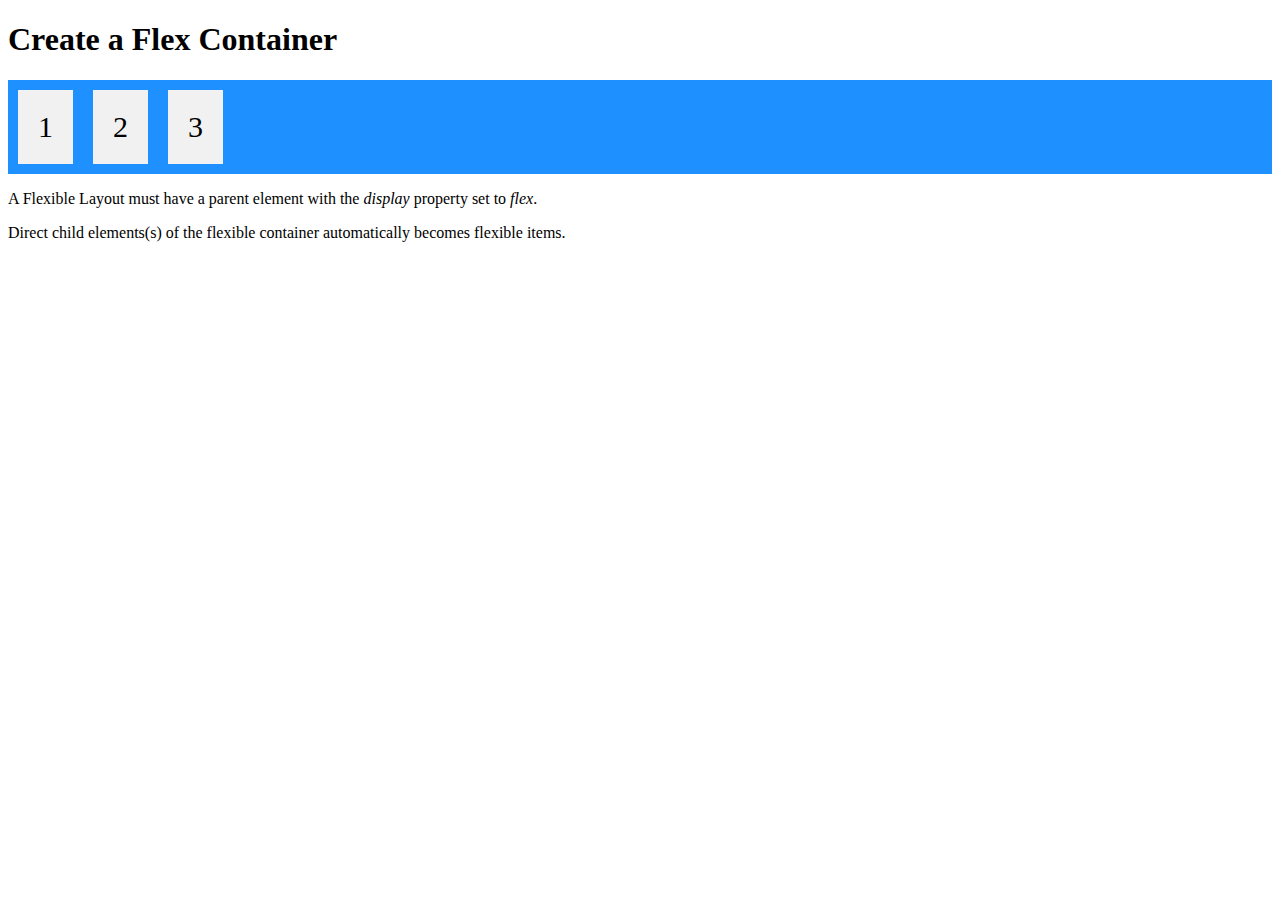
<file: Actividades html/index.html>
<!DOCTYPE html>
<html>
<head>
<style>
.flex-container {
  display: flex;
  background-color: DodgerBlue;
}

.flex-container > div {
  background-color: #f1f1f1;
  margin: 10px;
  padding: 20px;
  font-size: 30px;
}
</style>

</head>
<body>

<h1>Create a Flex Container</h1>

<div class="flex-container">
  <div>1</div>
  <div>2</div>
  <div>3</div>  
</div>

<p>A Flexible Layout must have a parent element with the <em>display</em> property set to <em>flex</em>.</p>

<p>Direct child elements(s) of the flexible container automatically becomes flexible items.</p>

</body>
</html>
</file>
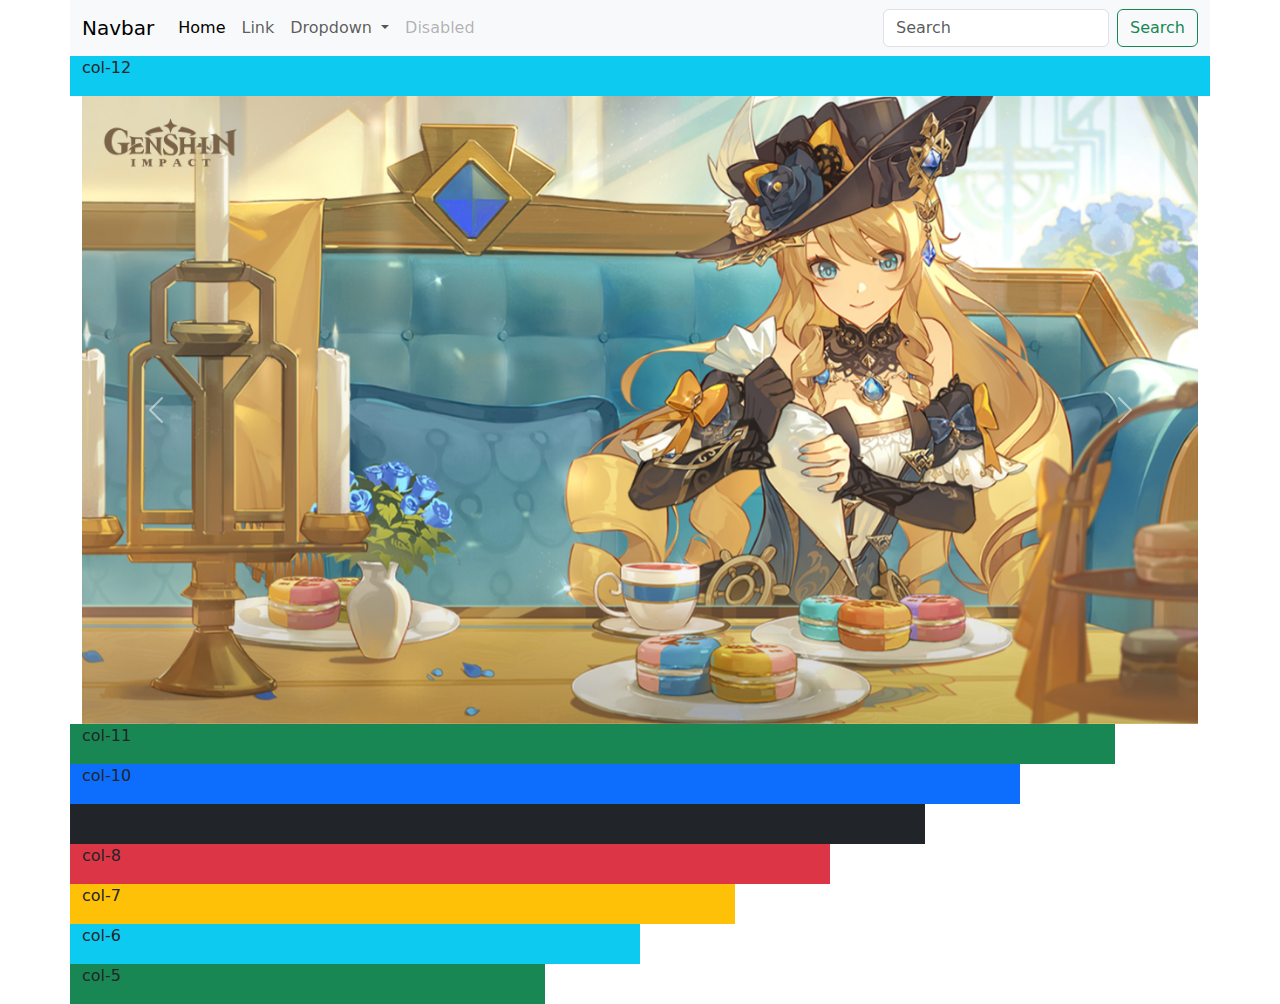
<file: Actividades html/boostrap/index.html>
<!doctype html>
<html lang="en">
  <head>
    <meta charset="utf-8">
    <meta name="viewport" content="width=device-width, initial-scale=1">
    <title>Bootstrap demo</title>
    <link href="https://cdn.jsdelivr.net/npm/bootstrap@5.3.3/dist/css/bootstrap.min.css" rel="stylesheet" integrity="sha384-QWTKZyjpPEjISv5WaRU9OFeRpok6YctnYmDr5pNlyT2bRjXh0JMhjY6hW+ALEwIH" crossorigin="anonymous">
  </head>
  <body>

  <!-- info, primary, dark, danger, warning, ligth, success-->
    <div class="container bg-ligth">
        <div class="row">
            <nav class="navbar navbar-expand-lg bg-body-tertiary">
                <div class="container-fluid">
                  <a class="navbar-brand" href="#">Navbar</a>
                  <button class="navbar-toggler" type="button" data-bs-toggle="collapse" data-bs-target="#navbarSupportedContent" aria-controls="navbarSupportedContent" aria-expanded="false" aria-label="Toggle navigation">
                    <span class="navbar-toggler-icon"></span>
                  </button>
                  <div class="collapse navbar-collapse" id="navbarSupportedContent">
                    <ul class="navbar-nav me-auto mb-2 mb-lg-0">
                      <li class="nav-item">
                        <a class="nav-link active" aria-current="page" href="#">Home</a>
                      </li>
                      <li class="nav-item">
                        <a class="nav-link" href="#">Link</a>
                      </li>
                      <li class="nav-item dropdown">
                        <a class="nav-link dropdown-toggle" href="#" role="button" data-bs-toggle="dropdown" aria-expanded="false">
                          Dropdown
                        </a>
                        <ul class="dropdown-menu">
                          <li><a class="dropdown-item" href="#">Action</a></li>
                          <li><a class="dropdown-item" href="#">Another action</a></li>
                          <li><hr class="dropdown-divider"></li>
                          <li><a class="dropdown-item" href="#">Something else here</a></li>
                        </ul>
                      </li>
                      <li class="nav-item">
                        <a class="nav-link disabled" aria-disabled="true">Disabled</a>
                      </li>
                    </ul>
                    <form class="d-flex" role="search">
                      <input class="form-control me-2" type="search" placeholder="Search" aria-label="Search">
                      <button class="btn btn-outline-success" type="submit">Search</button>
                    </form>
                  </div>
                </div>
              </nav>
            <div class="col-12 bg-info">
                <p>col-12</p>
            </div>
        </div>
    </div>

    <div class="container bg-ligth">
        <div class="row">
            <div id="carouselExample" class="carousel slide">
                <div class="carousel-inner">
                  <div class="carousel-item active">
                    <img src="img/1702839261511.jpg" class="d-block w-100" alt="...">
                  </div>
                  <div class="carousel-item">
                    <img src="img/1706463551787.jpg" class="d-block w-100" alt="...">
                  </div>
                  <div class="carousel-item">
                    <img src="img/1717437956422.jpg" class="d-block w-100" alt="...">
                  </div>
                </div>
                <button class="carousel-control-prev" type="button" data-bs-target="#carouselExample" data-bs-slide="prev">
                  <span class="carousel-control-prev-icon" aria-hidden="true"></span>
                  <span class="visually-hidden">Previous</span>
                </button>
                <button class="carousel-control-next" type="button" data-bs-target="#carouselExample" data-bs-slide="next">
                  <span class="carousel-control-next-icon" aria-hidden="true"></span>
                  <span class="visually-hidden">Next</span>
                </button>
              </div>
            <div class="col-11 bg-success">
                <p>col-11</p>
            </div>
        </div>
    </div>

    <div class="container bg-ligth">
        <div class="row">
            <div class="col-10 bg-primary">
                <p>col-10</p>
            </div>
        </div>
    </div>

    <div class="container bg-ligth">
        <div class="row">
            <div class="col-9 bg-dark">
                <p>col-9</p>
            </div>
        </div>
    </div>

    <div class="container bg-ligth">
        <div class="row">
            <div class="col-8 bg-danger">
                <p>col-8</p>
            </div>
        </div>
    </div>

    <div class="container bg-ligth">
        <div class="row">
            <div class="col-7 bg-warning">
                <p>col-7</p>
            </div>
        </div>
    </div>

    <div class="container bg-ligth">
        <div class="row">
            <div class="col-6 bg-info">
                <p>col-6</p>
            </div>
        </div>
    </div>

    <div class="container bg-ligth">
        <div class="row">
            <div class="col-5 bg-success">
                <p>col-5</p>
            </div>
        </div>
    </div>

    <script src="https://cdn.jsdelivr.net/npm/bootstrap@5.3.3/dist/js/bootstrap.bundle.min.js" integrity="sha384-YvpcrYf0tY3lHB60NNkmXc5s9fDVZLESaAA55NDzOxhy9GkcIdslK1eN7N6jIeHz" crossorigin="anonymous"></script>
  </body>
</html>
</file>
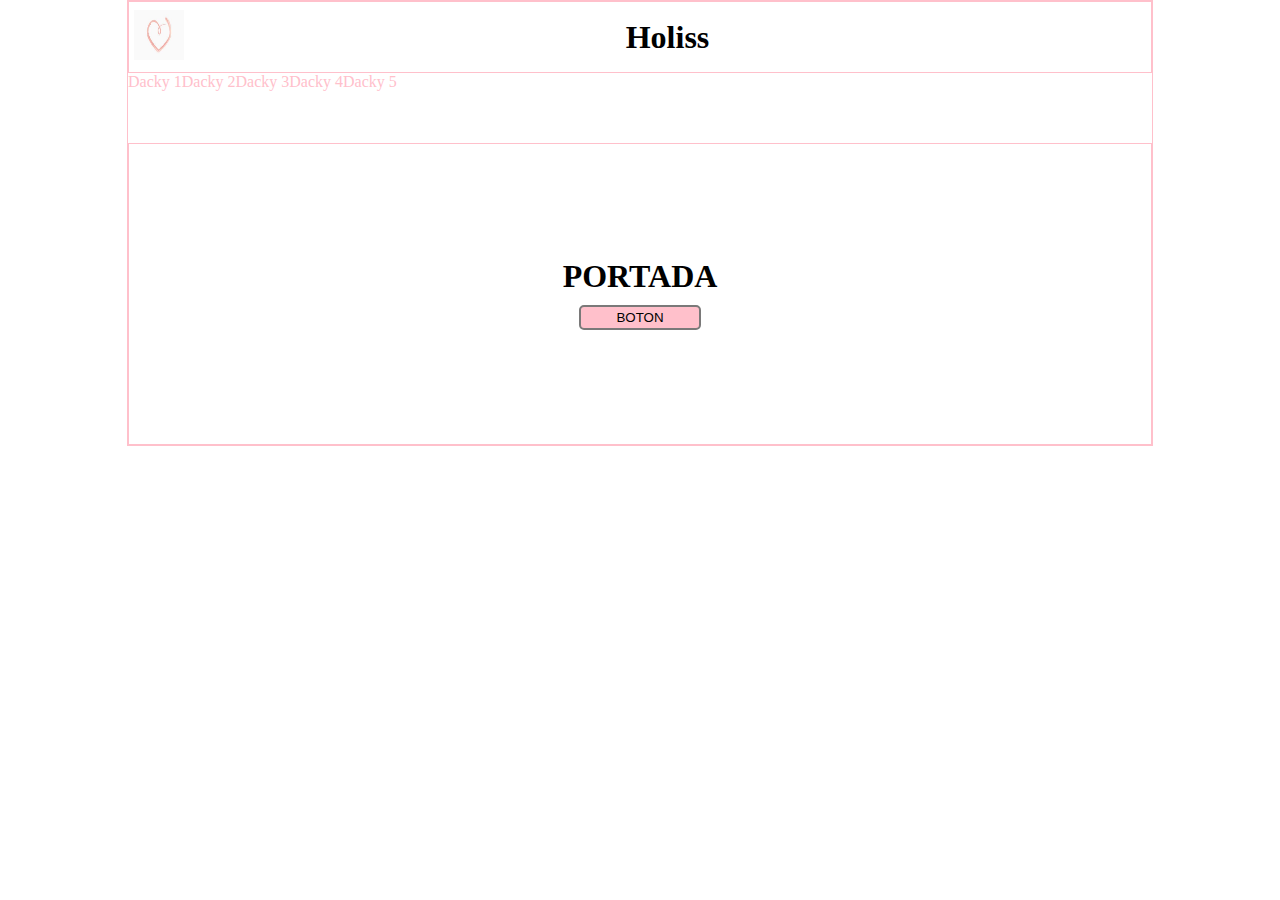
<file: Actividades html/holi.html>
<!DOCTYPE html>
<html>
    <head>
        <meta charset="UFT-8">
        <meta name="viewport" content="width=device-widtg, initial-scal-sacle=1.0">
        <link rel="stylesheet" href="style.css">

        <title>Las Flipantes aventuras de Dacky</title>

    </head>

    <body>
        <div class="container">
        <header>
           <a href="#"><img src="img/images.jpg" alt=""></a> 
            <h1>Holiss</h1>
        </header>
        <nav>
            <ul>
                <li><a href=" ">Dacky 1</a></li>
                <li><a href=" ">Dacky 2</a></li>
                <li><a href=" ">Dacky 3</a></li>
                <li><a href=" ">Dacky 4</a></li>
                <li><a href=" ">Dacky 5</a></li>
            </ul>
        </nav>
        <section class="portada">
            <h1>PORTADA</h1>
            <button>BOTON</button>
        </section>

        <section class="tarjetas">
            <article>
                
            </article>
        </section>
        </div>
    </body>
</html>
</file>
<file: Actividades html/style.css>
*{
    margin: 0px;
    padding: 0px;

}

body{
    font-family: 'segoe UI' ;
    background-color: white;
    color: black;
    display: flex;
    justify-content: center;
}

.container{
    height: auto;
    border: 1px solid pink;
    width: 80%;

}

header{
    border: 1px solid pink;
    height: 70px;
    display: flex;
    justify-content: space-between;
    align-items: center;
}

header img{
    width: 50px;
    height: 50px;
    clip: circle(50%);
    margin-left: 5px;
}

header h1{
    text-align: center;
    flex: 1;
}

nav{
    height: 70px;
    display: flex;
    
}
nav ul{
    display: flex;
    justify-content:  space-around;
    list-style-type:  none;

}

nav ul li a{
    text-decoration: none;
    color: pink;

}

nav ul li a:hover{
    color: palevioletred;
}

.portada{
    border:  1px solid pink;
    display: flex;
    justify-content: center;
    align-items: center;
    flex-direction: column;
    height: 300px;
}

.portada h1{
    margin-bottom: 10px;
}

.portada button{
    padding: 3px 35px;
    background-color: pink;
    border: none;
    border-radius: 5px;
    border: 2px solid rgb(122, 121, 121);
}
</file>
